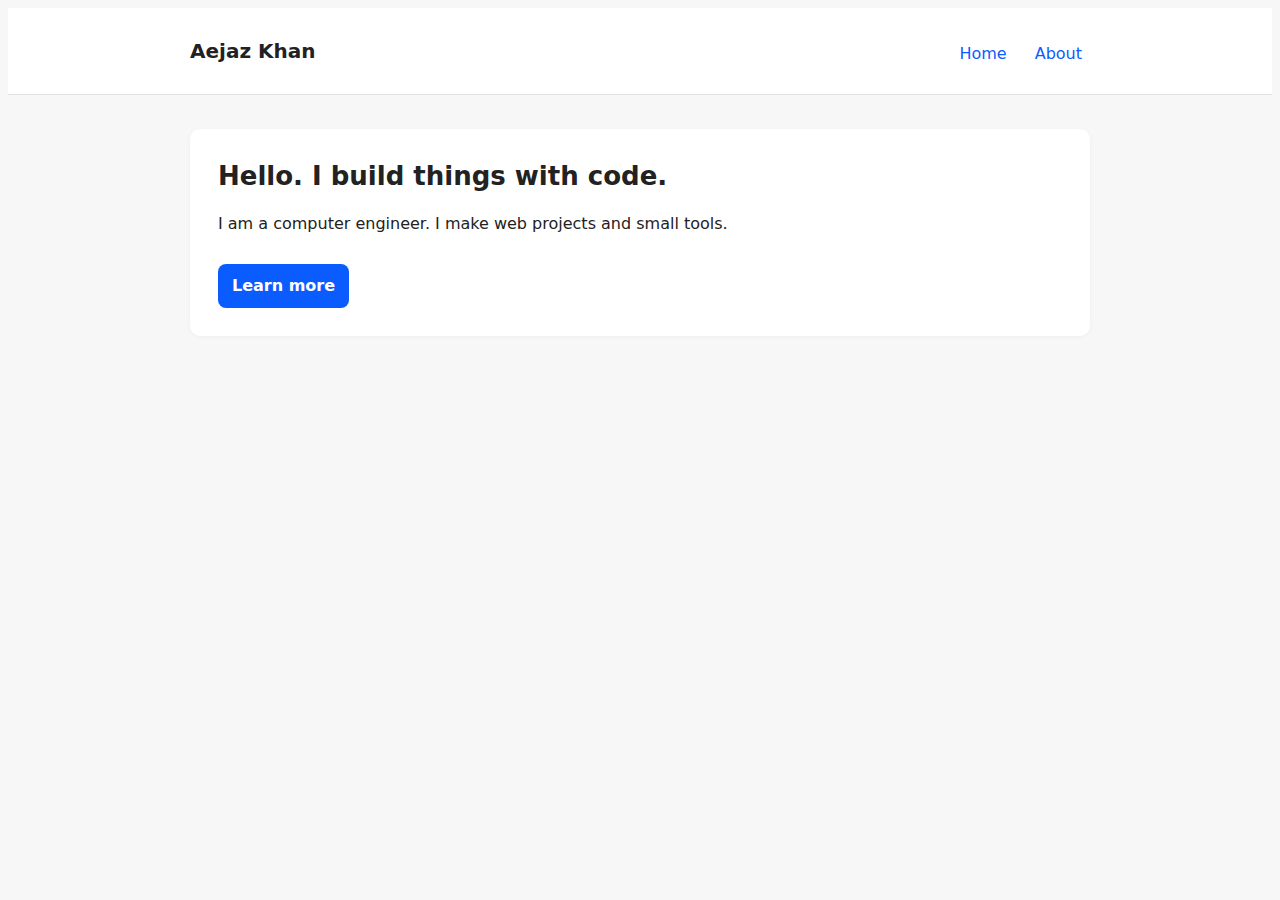
<file: index.html>
<!doctype html> <html lang="en"> <head> <meta charset="utf-8"> <meta name="viewport" content="width=device-width,initial-scale=1"> <title>Your Portfolio</title> <link rel="stylesheet" href="style.css"> </head> <body> <header class="site-header"> <div class="container"> <h1 class="logo">Aejaz Khan</h1> <nav class="nav"> <a href="index.html">Home</a> <a href="about.html">About</a> </nav> </div> </header> <main class="container"> <section class="hero"> <h2>Hello. I build things with code.</h2> <p>I am a computer engineer. I make web projects and small tools.</p> <a class="button" href="about.html">Learn more</a> </section>
</file>
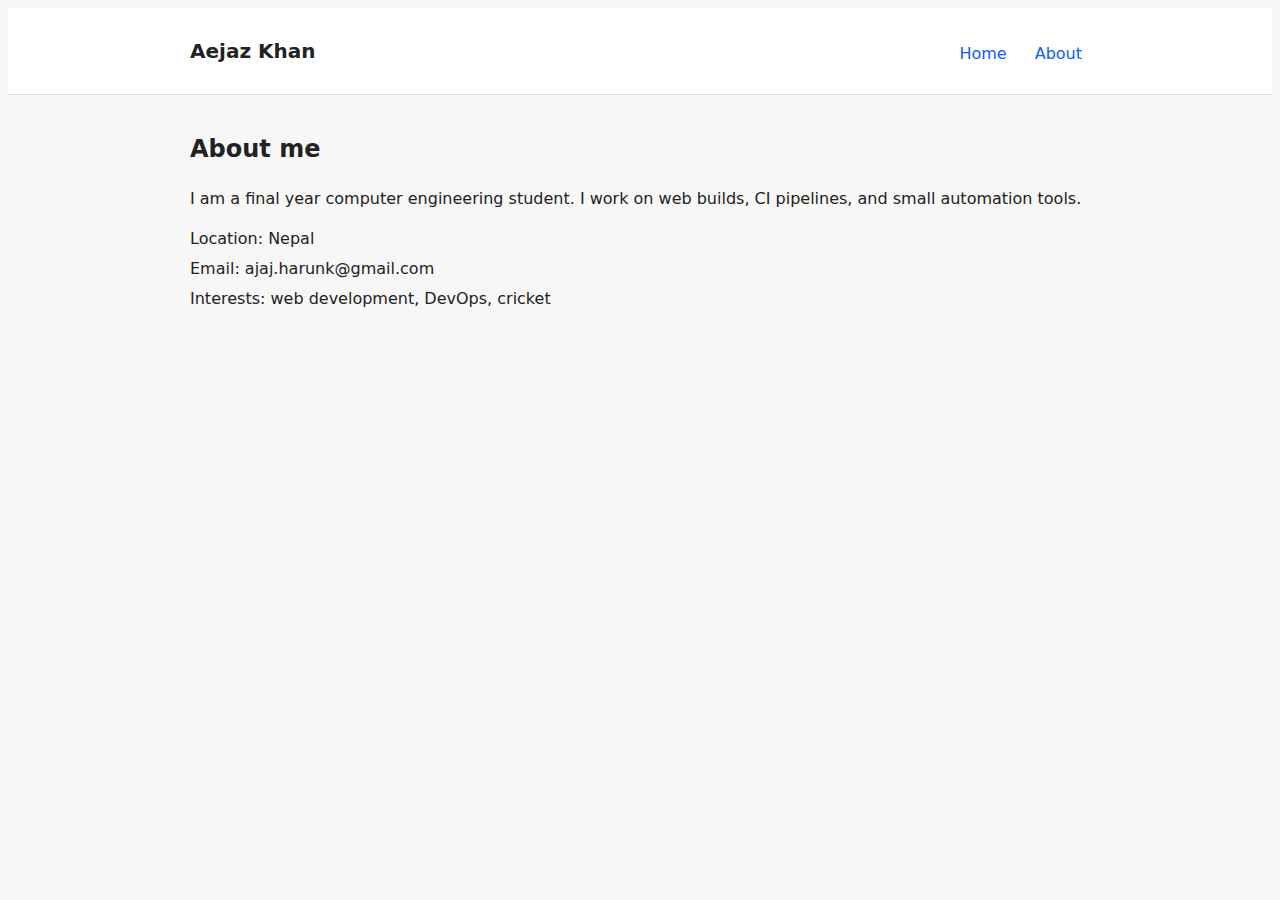
<file: about.html>
<!doctype html> <html lang="en"> <head> <meta charset="utf-8"> <meta name="viewport" content="width=device-width,initial-scale=1"> <title>About - Aejaz Khan</title> <link rel="stylesheet" href="style.css"> </head> <body> <header class="site-header"> <div class="container"> <h1 class="logo">Aejaz Khan</h1> <nav class="nav"> <a href="index.html">Home</a> <a href="about.html">About</a> </nav> </div> </header> <main class="container"> <section class="about"> <h2>About me</h2> <p>I am a final year computer engineering student. I work on web builds, CI pipelines, and small automation tools.</p> <ul class="facts"> <li>Location: Nepal</li> <li>Email: ajaj.harunk@gmail.com</li> <li>Interests: web development, DevOps, cricket</li> </ul>
</file>
<file: style.css>
/* Simple responsive layout */
:root {
font-family: system-ui, Arial, sans-serif;
color: #222;
background: #f7f7f8;
line-height: 1.5;
}

{
box-sizing: border-box;
}

.container {
max-width: 900px;
margin: 0 auto;
padding: 16px;
}

.site-header {
background: #ffffff;
border-bottom: 1px solid #e2e2e5;
padding: 12px 0;
position: sticky;
top: 0;
}

.logo {
margin: 0;
display: inline-block;
font-size: 20px;
font-weight: 600;
}

.nav {
float: right;
display: flex;
gap: 12px;
align-items: center;
}

.nav a {
text-decoration: none;
color: #0b5cff;
padding: 6px 8px;
border-radius: 6px;
}

.hero {
background: white;
padding: 28px;
margin: 18px 0;
border-radius: 10px;
box-shadow: 0 1px 4px rgba(0,0,0,0.04);
}

.hero h2 {
margin: 0 0 8px 0;
font-size: 26px;
}

.button {
display: inline-block;
margin-top: 12px;
padding: 10px 14px;
text-decoration: none;
border-radius: 8px;
background: #0b5cff;
color: white;
font-weight: 600;
}

.cards {
display: grid;
grid-template-columns: repeat(auto-fit,minmax(220px,1fr));
gap: 12px;
margin-bottom: 24px;
}

.card {
background: white;
padding: 14px;
border-radius: 8px;
box-shadow: 0 1px 3px rgba(0,0,0,0.04);
}

.site-footer {
text-align: center;
padding: 18px 0;
color: #666;
margin-top: 18px;
}

.about ul.facts {
list-style: none;
padding: 0;
margin: 8px 0 16px 0;
}

.about li {
margin: 6px 0;
}

/* Small screens */
@media (max-width:600px) {
.nav {
float: none;
justify-content: flex-end;
}

.logo {
display: inline-block;
margin-right: 12px;
}

.site-header .container {
display: flex;
align-items: center;
gap: 8px;
}
}
</file>
